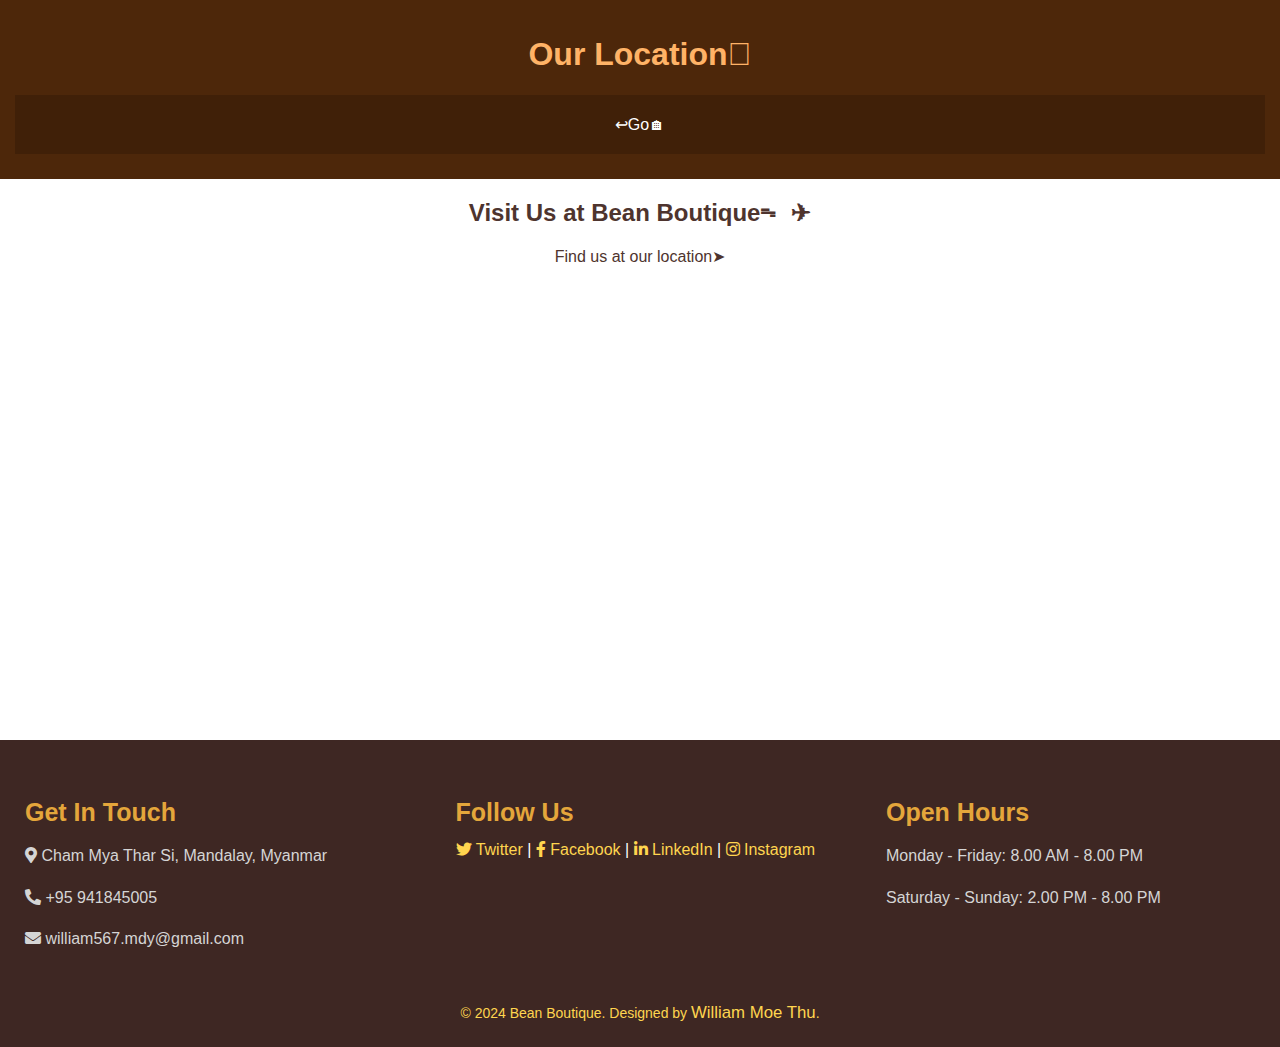
<file: map.html>
<!DOCTYPE html>
<html lang="en">
<head>
  <meta charset="UTF-8">
  <meta name="viewport" content="width=device-width, initial-scale=1.0">
  <title>Location Map - Bean Boutique</title>
  <link rel="stylesheet" href="https://cdnjs.cloudflare.com/ajax/libs/font-awesome/5.15.4/css/all.min.css">
  <style>
    body {
      margin: 0;
      font-family: Arial, sans-serif;
      background-size: cover;
      color: rgb(255, 179, 103);
    }

    /* Header */
    .header {
      background-color: #4d270a;
      padding: 15px;
      text-align: center;
    }

    /* Navbar Styling */
    .navbar {
      background-color: rgba(53, 26, 7, 0.51); /* Transparent background */
      padding: 10px 20px;
      overflow: hidden;
      margin-bottom: 10px;
    }

    .navbar a {
      color: white;
      text-decoration: none;
      padding: 10px 15px;
      display: inline-block;
      transition: transform 0.3s, outline-color 0.3s;
      outline: 2px solid transparent;
      border-radius: 50px;
    }

    .navbar a:hover {
      transform: scale(1.1);
      outline-color: #7d3e11;
    }

    /* Centered text styling */
    .centered-text {
      text-align: center;
      color: #4e342e; /* Coffee color */
      margin: 20px 0;
    }

    /* Footer Styles */
    .footer {
      background-color: #3e2723;
      color: white;
      padding: 10px;
    }
    
    .footer-content {
      display: flex;
      justify-content: space-between;
      padding: 15px;
    }
    
    .footer-section {
      width: 30%;
    }
    
    .footer-section h4 {
      color: #e4a63b;
      margin-bottom: 10px;
      font-size: 25px;
    }
    
    .footer-section p,
    .footer-section a {
      color: #d5d5d5;
      font-size: 16px;
      line-height: 1.6;
    }
    
    .footer-section a {
      color: #ffd54f;
      text-decoration: none;
      transition: color 0.3s;
    }
    
    .footer-section a:hover {
      color: #a75f2f;
    }
    
    .footer-bottom {
      text-align: center;
      margin-top: 20px;
      font-size: 14px;
      color: #ffd54f;
    }
    
    .footer-bottom a {
      color: #ffd54f;
      text-decoration: none;
      font-size: larger;
    }
    
    .footer-bottom a:hover {
      color: #a75f2f;
    }
    
    /* Responsive Design */
    @media (max-width: 768px) {
      .footer-content {
        flex-direction: column;
        align-items: center;
      }
      
      .footer-section {
        width: 100%;
        text-align: center;
        margin-bottom: 15px;
      }
    }
  </style>
</head>
<body>
  <!-- Header -->
  <header class="header">
    <h1 style="font-size: 2em;">Our Location𓎩</h1>
    <nav class="navbar">
      <a href="index.html">↩Go🏠︎</a>
    </nav>
  </header>

  <!-- Main Content -->
  <main>
    <div class="centered-text">
      <h2>Visit Us at Bean Boutiqueᯓ  ✈︎</h2>
      <p>Find us at our location➤</p>
    </div>
    <!-- Embed a Google Map iframe or custom map here -->
    <iframe
      src="https://www.google.com/maps/embed?pb=!1m18!1m12!1m3!1d3151.8354345091244!2d144.95373531550492!3d-37.816279742021254!2m3!1f0!2f0!3f0!3m2!1i1024!2i768!4f13.1!3m3!1m2!1s0x6ad65d43f6f77a29%3A0x3e7a279b7b1c0e7a!2sFederation%20Square%2C%20Melbourne%20VIC%203000%2C%20Australia!5e0!3m2!1sen!2sus!4v1618982516144!5m2!1sen!2sus"
      width="100%" height="450" style="border:0;" allowfullscreen="" loading="lazy"></iframe>
  </main>

  <!-- Footer -->
  <div class="footer">
    <div class="footer-content">
      <div class="footer-section left-align">
        <h4>Get In Touch</h4>
        <p><i class="fa fa-map-marker-alt"></i> Cham Mya Thar Si, Mandalay, Myanmar</p>
        <p><i class="fa fa-phone-alt"></i> +95 941845005</p>
        <p><i class="fa fa-envelope"></i> william567.mdy@gmail.com</p>
      </div>
      <div class="footer-section center-align">
        <h4>Follow Us</h4>
        <a href="#"><i class="fab fa-twitter"></i> Twitter</a> |
        <a href="#"><i class="fab fa-facebook-f"></i> Facebook</a> |
        <a href="#"><i class="fab fa-linkedin-in"></i> LinkedIn</a> |
        <a href="#"><i class="fab fa-instagram"></i> Instagram</a>
      </div>
      <div class="footer-section right-align">
        <h4>Open Hours</h4>
        <p>Monday - Friday: 8.00 AM - 8.00 PM</p>
        <p>Saturday - Sunday: 2.00 PM - 8.00 PM</p>
      </div>
    </div>
    <div class="footer-bottom">
      <p>&copy; 2024 Bean Boutique. Designed by <a href="#">William Moe Thu</a>.</p>
    </div>
  </div>

  <script src="https://cdnjs.cloudflare.com/ajax/libs/jquery/3.4.1/jquery.min.js"></script>
</body>
</html>
</file>
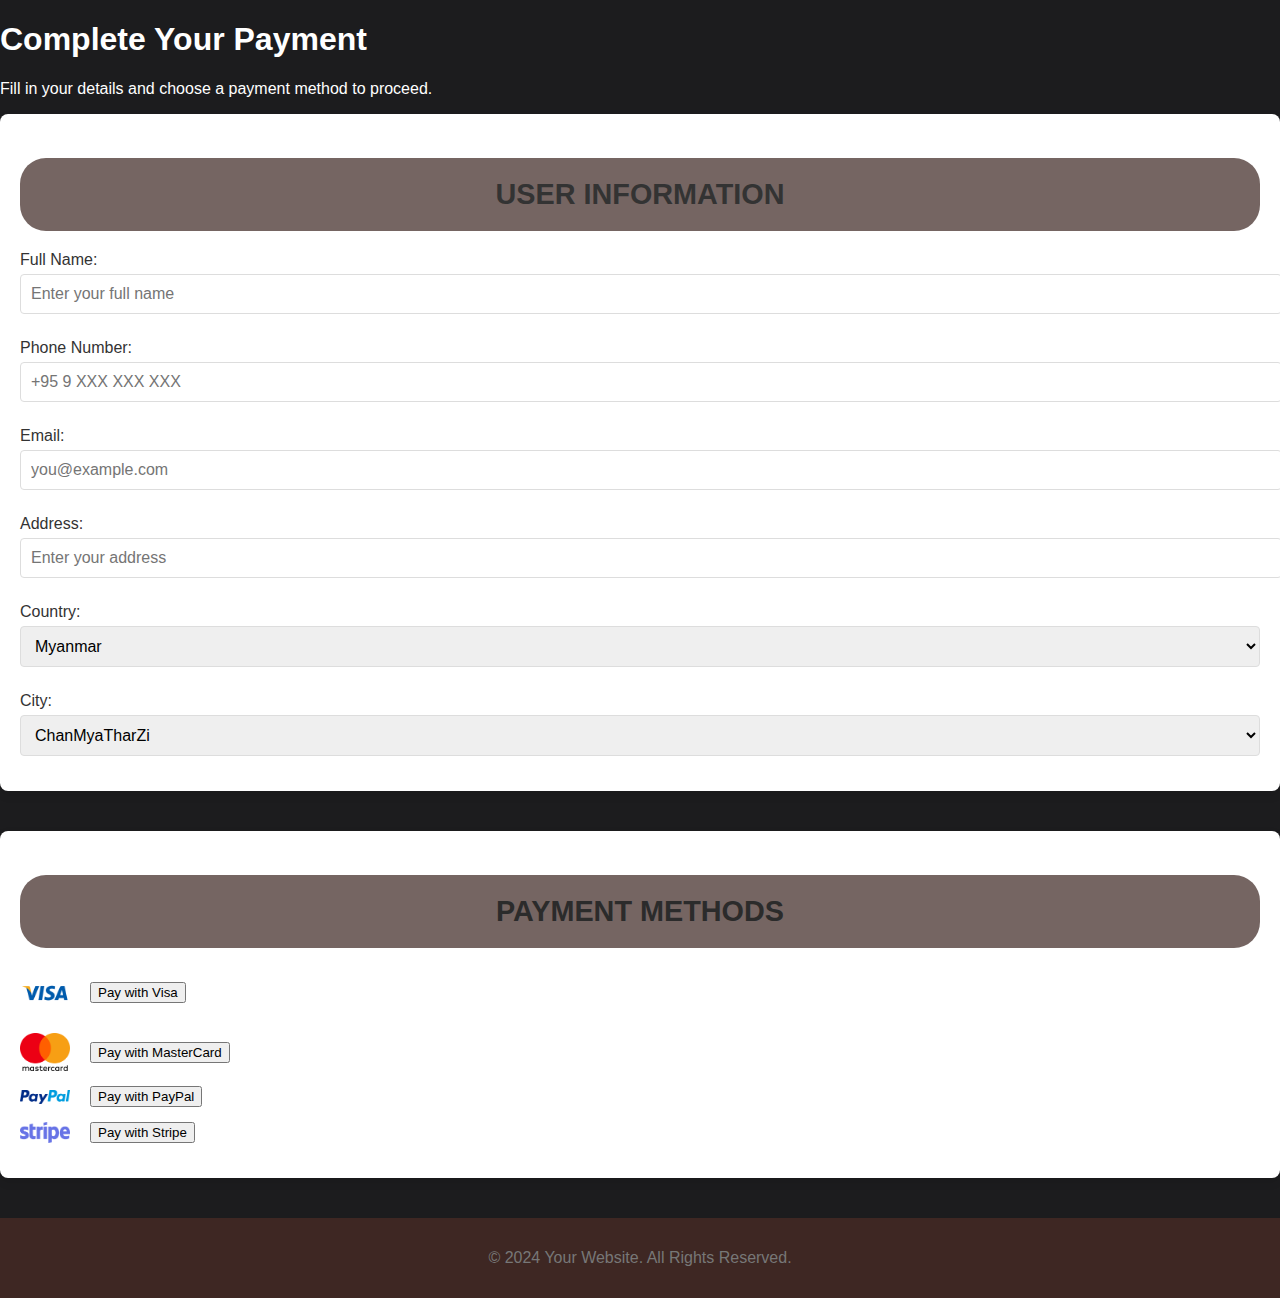
<file: process.html>
<!DOCTYPE html>
<html lang="en">
<head>
    <meta charset="UTF-8">
    <meta name="viewport" content="width=device-width, initial-scale=1.0">
    <title>Payment Process</title>
    <link rel="stylesheet" href="styles.css"> <!-- Link to your CSS -->
</head>
<body>
    <!-- Main Container -->
    <div class="container">
        <!-- Page Header -->
        <header class="page-header">
            <h1>Complete Your Payment</h1>
            <p>Fill in your details and choose a payment method to proceed.</p>
        </header>

        <!-- User Information Section -->
        <section class="user-info">
            <h2>User Information</h2>
            <form id="payment-form">
                <!-- Full Name -->
                <label for="fullname">Full Name:</label>
                <input type="text" id="fullname" name="fullname" placeholder="Enter your full name" required>

                <!-- Phone Number -->
                <label for="phone">Phone Number:</label>
                <input type="tel" id="phone" name="phone" placeholder="+95 9 XXX XXX XXX" required>

                <!-- Email -->
                <label for="email">Email:</label>
                <input type="email" id="email" name="email" placeholder="you@example.com" required>

                <!-- Address -->
                <label for="address">Address:</label>
                <input type="text" id="address" name="address" placeholder="Enter your address" required>

                <!-- Country -->
                <label for="country">Country:</label>
                <select id="country" name="country">
                    <option value="Myanmar" selected>Myanmar</option>
                </select>

                <!-- City -->
                <label for="city">City:</label>
                <select id="city" name="city" required>
                    <option value="ChanMyaTharZi">ChanMyaTharZi</option>
                    <option value="ChanAyeTharZan">ChanAyeTharZan</option>
                    <option value="PyinOoLwin">PyinOoLwin</option>
                    <option value="MahaAungMyay">MahaAungMyay</option>
                    <option value="Amarapura">Amarapura</option>
                </select>
            </form>
        </section>

        <!-- Payment Methods Section -->
        <section class="payment-methods">
            <h2>Payment Methods</h2>
            <div class="payment-option">
                <img src="visa.png" alt="Visa" class="payment-icon">
                <button class="payment-btn" data-method="Visa">Pay with Visa</button>
            </div>
            <div class="payment-option">
                <img src="mastercard.png" alt="MasterCard" class="payment-icon">
                <button class="payment-btn" data-method="MasterCard">Pay with MasterCard</button>
            </div>
            <div class="payment-option">
                <img src="paypa.png" alt="PayPal" class="payment-icon">
                <button class="payment-btn" data-method="PayPal">Pay with PayPal</button>
            </div>
            <div class="payment-option">
                <img src="stripe.png" alt="Stripe" class="payment-icon">
                <button class="payment-btn" data-method="Stripe">Pay with Stripe</button>
            </div>
        </section>

        <!-- Footer -->
        <footer class="footer">
            <p>&copy; 2024 Your Website. All Rights Reserved.</p>
        </footer>
    </div>

    <script>
        // JavaScript for handling payment selection
        document.querySelectorAll('.payment-btn').forEach(button => {
            button.addEventListener('click', () => {
                const paymentMethod = button.getAttribute('data-method');
                const fullName = document.getElementById('fullname').value;
                const phone = document.getElementById('phone').value;
                const email = document.getElementById('email').value;
                const address = document.getElementById('address').value;
                const city = document.getElementById('city').value;

                if (!fullName || !phone || !email || !address || !city) {
                    alert('Please complete the user information before proceeding.');
                    return;
                }

                alert(`You have selected ${paymentMethod}.\n\nDetails:\nName: ${fullName}\nPhone: ${phone}\nEmail: ${email}\nAddress: ${address}, ${city}`);
                // Logic to redirect to payment gateway can be added here
            });
        });
    </script>
</body>
</html>
</file>
<file: styles.css>
body {
    margin: 0;
    font-family: Arial, sans-serif;
    background-color: #1c1c1e; /* Updated to your color scheme */
    color: white;
}

.logo-container {
    display: flex;
    align-items: center;
    justify-content: center;
    gap: 10px; /* Adds space between the logo and text */
}

.logo-icon {
    width: 50px;  /* Adjust size as needed */
    height: 50px;
    object-fit: contain; /* Ensures the logo maintains its aspect ratio */
}

.header {
    background-color: #3e2723;;
    padding: 15px;
    text-align: center;
}

/* Hero Section with Slideshow Background */
.hero {
  height: 80vh;
  width: 100%;
  background-size: cover;
  background-position: center;
  display: flex;
  align-items: center;
  justify-content: center;
  text-align: center; 
  color: white;
  animation: fadeIn 2s;
  animation: changeBackground 9s infinite;
}

.hero-content {
  max-width: 80%;
  font-size: 24px;
}

@keyframes changeBackground {
  0% {
    background: linear-gradient(to right, rgba(81, 39, 25, 0.293), rgba(93, 36, 18, 0.342)),
      url('SF.jpg') no-repeat center center/cover;
  }
  33% {
    background: linear-gradient(to right, rgba(81, 39, 25, 0.293), rgba(93, 36, 18, 0.342)),
      url('SF1.jpg') no-repeat center center/cover;
  }
  66% {
    background: linear-gradient(to right, rgba(81, 39, 25, 0.293), rgba(93, 36, 18, 0.342)),
      url('SF2.jpg') no-repeat center center/cover;
  }
  100% {
    background: linear-gradient(to right, rgba(81, 39, 25, 0.293), rgba(93, 36, 18, 0.342)),
      url('SF3.jpg') no-repeat center center/cover;
  }
}

@keyframes fadeIn {
  0% {
    opacity: 0;
  }
  100% {
    opacity: 1;
  }
}

.hero2 {
  height: 80vh;
  background: 
    linear-gradient(to right, rgba(81, 39, 25, 0.293), rgba(93, 36, 18, 0.342)),
    url('coffee.jpg') no-repeat center center/cover;
  display: flex;
  align-items: center;
  justify-content: center;
  text-align: center;
  color: white;
  animation: fadeIn 2s;
}

@keyframes slideDown {
    from {
        transform: translateY(-50px);
        opacity: 0;
    }
    to {
        transform: translateY(0);
        opacity: 1;
    }
}

/* Catalogue Section */
.catalogue {
    display: grid;
    grid-template-columns: repeat(auto-fill, minmax(250px, 1fr));
    gap: 20px;
    padding: 20px;
    max-width: 1200px;
    margin: auto;
}

.item {
    background-color: white;
    border-radius: 10px;
    box-shadow: 0 4px 8px rgba(0, 0, 0, 0.1);
    overflow: hidden;
    text-align: center;
    transition: transform 0.3s ease;
}

.item:hover {
    transform: scale(1.05);
}

.item img {
    width: 100%;
    height: 200px;
    object-fit: cover;
}

.item h3 {
    margin: 10px 0;
    color: #3e2723;
}

.item p {
    margin-bottom: 10px;
    color: #666;
}

.input-group {
    max-width: 600px;
    margin: 0 auto;
}

/* Responsive Design */
@media (max-width: 600px) {
    .catalogue {
        grid-template-columns: 1fr;
    }
}

/* Fade In Animation */
@keyframes fadeIn {
    from {
        opacity: 0;
    }
    to {
        opacity: 1;
    }
}

/* Footer Styles */
.footer {
    background-color: #3e2723;
    text-align: center;
    padding: 15px;
    color: white;
}

.social-icons {
    margin-top: 10px;
}

.social-icons .icon {
    margin: 0 10px;
    color: white;
    font-size: 24px;
    transition: transform 0.3s, color 0.3s;
}

.social-icons .icon:hover {
    color: #ffcc00;
    transform: scale(1.2);
}

/* Align Icons */
.icon i {
    line-height: 1;
}

/* Navbar Style */
.navbar {
  background-color: #3017037f; /* Adjust as needed */
  padding: 10px 20px;
  padding-bottom: 15px;
  overflow: hidden; /* Ensures the navbar height remains stable */
  border-radius: 40px;
}

/* Links Styling */
.navbar a {
  color: white;
  text-decoration: none;
  padding: 10px 15px;
  display: inline-block;
  transition: transform 0.3s, outline-color 0.3s;
  outline: 2px solid transparent;
  border-radius: 40px;
}

.navbar a:hover {
  transform: scale(1.1);
  outline-color: #7d3e11;
}
  
  /* Search container on the right side */
  .search-container {
    display: inline-block;
    margin-left: 20px;
  }
  
  /* Input with 3D effect */
  #searchInput {
    width: 180px;
    padding: 10px;
    border: none;
    border-radius: 10px;
    font-size: 1em;
    box-shadow: 0 8px 15px rgba(0, 0, 0, 0.2);
    outline: none;
    transition: transform 0.4s ease-in-out, box-shadow 0.4s ease-in-out;
    background: linear-gradient(145deg, #ffffff, #e0e0e0);
    height: 10px;
  }
  
  #searchInput:focus {
    transform: rotateX(10deg) translateZ(15px);
    box-shadow: 0 12px 20px rgba(0, 0, 0, 0.25);
  }

    /* Trending Button Styling */
    .add-to-cart {
        background-color: #6b411d; /* Coffee-brown color */
        color: #fff;
        border: none;
        padding: 10px 20px;
        font-size: 1.1em;
        font-weight: bold;
        border-radius: 25px;
        cursor: pointer;
        transition: transform 0.3s ease, box-shadow 0.3s ease, background-color 0.3s ease;
        box-shadow: 0 8px 15px rgba(0, 0, 0, 0.2);
        position: relative;
        overflow: hidden;
        margin-bottom: 10px;
      }
    
      /* Highlight effect on hover */
      .add-to-cart:hover {
        background-color: #a45815;
        transform: translateY(-2px) scale(1.05);
        box-shadow: 0 12px 20px rgba(0, 0, 0, 0.25);
      }
    
      /* Shimmering Effect for Top Trending */
      .add-to-cart::before {
        content: 'Top Trending';
        position: absolute;
        top: -30%;
        left: -50%;
        width: 150%;
        height: 200%;
        background: linear-gradient(120deg, transparent, rgba(255, 255, 255, 0.3), transparent);
        transform: rotate(45deg);
        transition: 0.7s;
        opacity: 0;
      }
    
      .add-to-cart:hover::before {
        left: 120%;
        opacity: 1;
      }

      .drawer {
        position: fixed;
        right: 0;
        top: 0;
        bottom: 0;
        width: 350px;
        background-color: #3e2723e8; /* Coffee-inspired color */
        box-shadow: -5px 0 15px rgba(0, 0, 0, 0.3);
        transform: translateX(100%);
        transition: transform 0.3s ease;
        z-index: 1000;
        border-bottom-left-radius: 30px;
        border-top-left-radius: 30px;
        overflow-y: auto; /* Enable vertical scrolling */
        overflow-x: hidden; /* Prevent horizontal scrolling */
        scrollbar-width: thin; /* For modern browsers to use thin scrollbars */
      }
      
      .drawer__header {
        display: flex;
        justify-content: space-between;
        align-items: center;
        padding: 15px;
        background-color: #3e2723;; /* Use a dark coffee color for the header */
        color: #fff;
        font-size: small;
        border-top-left-radius: 30px;
      }
      
      .drawer__title {
        font-size: 1.5em;
        font-weight: bold;
      }
      
      .drawer__close-button {
        background: none;
        border: none;
        color: #fff;
        font-size: 1.5em;
        cursor: pointer;
        transition: color 0.3s ease, transform 0.3s ease;
      }
      
      .drawer__close-button:hover {
        color: #d48926; /* Change the text color on hover */
        transform: scale(1.2); /* Slightly enlarge the button */
      }
      
      .drawer__inner {
        padding: 15px;
        background-color: #31190ad2; /* Same dark color as header for consistency */
      }
      
      .drawer__item {
        display: flex;
        padding: 10px 0;
        border-bottom: 1px solid #c1bebe;
      }
      
      .drawer__item-image {
        width: 70px;
        height: 70px;
        margin-right: 10px;
      }
      
      .drawer__item-details {
        flex: 1;
      }
      
      .drawer__item-name {
        font-weight: bold;
        margin: 0;
      }
      
      .drawer__item-price {
        color: #bbb; /* Lighter color for price text */
      }
      
      .drawer__item-remove {
        background: none;
        border-color: #e84848;
        border-radius: 10px;
        color: #ff3f14;
        cursor: pointer;
        padding: 5px 10px; /* Optional: Add padding for better button appearance */
        transition: all 0.3s ease; /* Smooth transition effect */
      }
      
      .drawer__item-remove:hover {
        background-color: #ff3f14; /* Background color change on hover */
        color: white; /* Text color change on hover */
        border-color: #ff3f14; /* Border color change on hover */
      }
      
      
      .drawer__summary {
        padding-top: 10px;
        border-top: 1px solid #ddd;
        text-align: right;
        color: #fff; /* Make the summary text more visible */
      }
      
      .drawer__total-label {
        font-weight: bold;
      }
      
      .drawer__checkout-button {
        width: 75%;
        padding: 10px;
        margin-right: 30px;
        margin-bottom: 20px;
        background-color: #67370d; /* Coffee-brown button color */
        color: #fff;
        border: none;
        cursor: pointer;
        border-radius: 30px;
        transition: background-color 0.3s ease, transform 0.3s ease;
      }
      
      .drawer__checkout-button:hover {
        background-color: #b66e2f; /* Lighter hover color for the checkout button */
        transform: scale(1.05); /* Slightly enlarge the button on hover */
      }
      
      
      .drawer--is-open {
        transform: translateX(0); /* Show the drawer when open */
      }
      
      .drawer__empty-text {
        text-align: center;
        font-size: 1.2em;
        color: #888;
      }
      
      /* Adjust z-index when the drawer is open */
      .drawer--is-open ~ .catalogue {
        z-index: 1; /* Ensure it stays behind the drawer */
      }

      h2 {
        background-color: #3e2723b6; /* Coffee color */
        color: white;
        padding: 20px;
        text-align: center;
        font-size: 1.5em;
        margin-bottom: 30px;
        text-transform: uppercase;
        border-radius: 26px;
      }

      h5 {
        background-color: #3e2723d1; /* Coffee color */
        color: white;
        padding: 20px;
        text-align: center;
        font-size: 1.5em;
        margin: 30px auto;
        text-transform: uppercase;
        border-radius: 26px;
        width: 90%; /* Use relative width for better responsiveness */
        max-width: 1160px; /* Limit the maximum width */
        display: block;
        box-sizing: border-box; /* Include padding in width calculation */
      }

      h4 {
        background: linear-gradient(135deg, #4e342e, #6d4c41, #3e2723);
        color: rgb(255, 255, 255);
        padding: 20px;
        text-align: center;
        font-size: 1.5em;
        margin: 30px auto;
        text-transform: uppercase;
        border-radius: 35px;
        width: 90%; /* Use relative width for better responsiveness */
        max-width: 560px; /* Limit the maximum width */
        display: block;
        box-sizing: border-box; /* Include padding in width calculation */
        box-shadow: 0 4px 8px #251407; /* Example correction */
      }

      h7 {
        background: linear-gradient(135deg, #4e342e, #6d4c41, #3e2723);
        color: white;
        padding: 20px;
        text-align: center;
        font-size: 1.5em;
        margin: 30px auto;
        text-transform: uppercase;
        border-radius: 35px;
        width: 90%; /* Use relative width for better responsiveness */
        max-width: 560px; /* Limit the maximum width */
        display: block;
        box-sizing: border-box; /* Include padding in width calculation */
      }
      
      /* Media query for smaller screens */
      @media (max-width: 768px) {
        h5 {
          font-size: 1.2em; /* Slightly reduce font size for better readability */
          padding: 15px;
        }
      }
      
      @media (max-width: 480px) {
        h5 {
          font-size: 1em; /* Adjust font size for mobile screens */
          padding: 10px;
        }
      }
      
      

      .drawer__item-quantity {
        width: 50px; /* Adjust width as needed */
        padding: 5px; /* Adjust padding for smaller input box */
        font-size: 14px; /* Make font smaller */
        text-align: center; /* Center the number inside the input box */
      }
      
/* Top Seller Section */
.top-seller {
  padding: 20px;
  text-align: center;
  background-color: #ffffff;
}

.section-title {
  font-size: 1.8em;
  margin-bottom: 20px;
}

.top-seller-items {
  display: grid;
  grid-template-columns: repeat(auto-fit, minmax(200px, 1fr));
  gap: 20px;
  box-shadow: 0 4px 8px rgba(21, 12, 5, 0.5); /* Example correction */
}

.item {
  background-color: #fff;
  border-radius: 10px;
  box-shadow: 0 4px 8px rgba(58, 35, 8, 0.879);
  text-align: center;
  overflow: hidden;
  transition: transform 0.3s ease;
}

.item:hover {
  transform: scale(1.05);
}

.item img {
  width: 100%;
  height: 200px;
  object-fit: cover;
  border-bottom: 1px solid #ddd;
}

.item-name {
  margin: 15px 0;
  color: #3e2723;
  font-size: 1.2em;
}

.item-price {
  color: #666;
  margin-bottom: 10px;
}

.rating {
  font-size: 1em;
  color: #ffcc00;
}

.review-form {
  margin-top: 10px;
}

/* Buttons Section */
.buttons {
  margin-top: 10px;
  display: flex;
  justify-content: center;
  gap: 10px;
}

.check-button:hover,
.comment-button:hover {
  background-color: #5e3e33;
}

/* Comments Section */
.comments-section {
  margin-top: 15px;
  padding: 1px;
  background-color: #f9f9f9;
  border-radius: 5px;
  box-shadow: 0 2px 5px rgba(0, 0, 0, 0.1);
}

.preloaded-comments p {
  margin: 5px 0;
  color: #555;
  font-size: 0.9em;
}

.review-input {
  width: 80%;
  padding: 10px;
  margin-bottom: 10px;
  border: 1px solid #744000d4;
  border-radius: 50px;
}

@media (max-width: 600px) {
  .top-seller-items {
      grid-template-columns: 1fr;
  }
}

/* User Information Section */
.user-info {
  background-color: #fff;
  padding: 20px;
  border-radius: 8px;
  box-shadow: 0 4px 10px rgba(0, 0, 0, 0.1);
  margin-bottom: 40px;
}

.user-info h2 {
  font-size: 1.8em;
  color: #333;
  margin-bottom: 20px;
}

label {
  font-size: 1em;
  color: #333;
  margin: 10px 0 5px;
  display: block;
}

input, select {
  width: 100%;
  padding: 10px;
  margin-bottom: 15px;
  border: 1px solid #ddd;
  border-radius: 4px;
  font-size: 1em;
}

select {
  cursor: pointer;
}

input[type="tel"], input[type="email"], input[type="text"] {
  font-size: 1em;
}

/* Payment Methods Section */
.payment-methods {
  background-color: #fff;
  padding: 20px;
  border-radius: 8px;
  box-shadow: 0 4px 10px rgba(0, 0, 0, 0.1);
}

.payment-methods h2 {
  font-size: 1.8em;
  color: #2b2b2b;
  margin-bottom: 20px;
}

.payment-option {
  display: flex;
  align-items: center;
  justify-content: flex-start;
  margin-bottom: 15px;
}

.payment-option img {
  width: 50px;
  height: auto;
  margin-right: 20px;
}

/* Footer */
.footer {
  text-align: center;
  margin-top: 40px;
  font-size: 1em;
  color: #777;
}

/* Mobile Responsiveness */
@media (max-width: 768px) {
  .container {
      padding: 10px;
  }

  .user-info, .payment-methods {
      padding: 15px;
  }

  .payment-option {
      flex-direction: column;
      align-items: flex-start;
  }

  .payment-option img {
      margin-bottom: 10px;
  }

  .payment-btn {
      width: 100%;
  }
}

/* Register Section */
.register-section {
  text-align: center;
  margin: 80px 0;
  position: relative;
}

/* Animated Register Now Button */
.register-button {
  display: inline-block;
  padding: 15px 40px;
  background: linear-gradient(135deg, #4e342e, #6d4c41, #3e2723);
  color: white;
  font-size: 1.4em;
  text-transform: uppercase;
  text-decoration: none;
  letter-spacing: 2px;
  border-radius: 15px;
  box-shadow: 0 8px 15px rgba(0, 0, 0, 0.3);
  transition: all 0.4s ease;
  position: relative;
  overflow: hidden;
}

.register-button::before {
  content: "";
  position: absolute;
  top: 50%;
  left: 50%;
  width: 300%;
  height: 300%;
  background: rgba(255, 255, 255, 0.1);
  transform: translate(-50%, -50%) rotate(45deg);
  transition: all 0.5s ease;
  opacity: 0;
}

.register-button:hover::before {
  opacity: 1;
  width: 100%;
  height: 100%;
}

.register-button:hover {
  background: linear-gradient(135deg, #8d6e63, #6d4c41, #5d4037);
  box-shadow: 0 12px 25px rgba(0, 0, 0, 0.5);
  transform: translateY(-8px) scale(1.05);
}

.register-button:hover::after {
  opacity: 0.8;
}

.register-button::after {
  content: "";
  position: absolute;
  inset: 0;
  background: radial-gradient(circle, rgba(255, 255, 255, 0.1), rgba(255, 255, 255, 0));
  opacity: 0;
  transition: opacity 0.4s;
}

/* Popup Container */
.popup {
  position: fixed;
  top: 0;
  left: 0;
  width: 100%;
  height: 100%;
  background-color: rgba(0, 0, 0, 0.7);
  display: flex;
  justify-content: center;
  align-items: center;
  z-index: 1000;
  visibility: hidden;
  opacity: 0;
  transition: opacity 1s ease-in-out, visibility 1s ease-in-out;
}

/* Popup Slide-in Animation */
.popup-slide-in {
  animation: popup-slide-in 0.5s ease-out forwards;
}

@keyframes popup-slide-in {
  from {
    transform: translateY(-50px);
    opacity: 0;
  }
  to {
    transform: translateY(0);
    opacity: 1;
  }
}

/* Popup Content Styling */
.popup-content {
  background-color: #3e2723;
  padding: 20px;
  text-align: center;
  color: white;
  border-radius: 30px;
  box-shadow: 0 10px 20px rgba(0, 0, 0, 0.5);
}

/* Header Styling */
.popup-title {
  font-size: 1.2em;
  margin-bottom: 10px;
  text-transform: uppercase;
}

/* Text Description */
.popup-text {
  font-size: 1em;
  margin: 10px 0;
}
 
/* Got It Button */
.popup-button {
  background-color: #8d6e63;
  color: white;
  border: none;
  padding: 10px 20px;
  font-size: 0.9em;
  border-radius: 15px;
  cursor: pointer;
  margin-top: 15px;
  transition: background-color 0.3s ease;
}

.popup-button:hover {
  background-color: #6d4c41;
}

/* Customer Review Section */
.review-section {
  display: flex;
  flex-direction: column; /* Stack the reviews vertically */
  align-items: center; /* Center the reviews */
  padding: 30px;
  padding-right: 10px;
  text-align: center;
  background-color: #4e342e;
  border-radius: 10px;

}

/* Review Title (Centered and Responsive) */
.review-title {
  font-size: 1.5rem; /* Default size */
  text-align: center;
  text-shadow: 0 2px 5px rgba(0, 0, 0, 0.834);
  color: white;
  width: 100%;
  margin-bottom: 20px;
  transform-origin: center;
  perspective: 1000px;
  display: inline-block;
}

/* Review Cards Section */
.review-card {
  background-color: #6d4c41;
  padding: 20px;
  margin: 15px;
  max-width: 100%;
  border-radius: 8px;
  box-shadow: 0 4px 8px rgba(0, 0, 0, 0.742);
  color: white;
  animation: slideIn 1s ease;
  display: flex;
  align-items: center;
  gap: 15px;
}

.review-card p {
  margin: 0;
}

.profile-pic {
  width: 60px;
  height: 60px;
  border-radius: 50%;
  object-fit: cover;
}

/* Animation for the review card */
@keyframes slideIn {
  from { transform: translateY(20px); opacity: 0; }
  to { transform: translateY(0); opacity: 1; }
}

/* Responsive Adjustments */
@media (max-width: 768px) {
  .review-section {
    padding: 20px;
  }

  .review-title {
    font-size: 1.25rem; /* Slightly smaller font size on smaller screens */
  }

  .review-card {
    width: 90%; /* Adjust card width for smaller screens */
    margin: 10px 0;
  } 
}

.footer-content {
  display: flex;
  justify-content: space-between;
  padding: 15px;
}

.footer-section {
  width: 30%;
}

.footer-section h4 {
  padding-top: 15px;
  color: #e4a63b;
  margin-bottom: 10px;
  font-size: 25px;
}

.footer-section p,
.footer-section a {
  color: #d5d5d5;
  font-size: 16px;
  line-height: 1.6;
}

.footer-section a {
  color: #ffd54f;
  text-decoration: none;
  transition: color 0.3s;
}

.footer-section a:hover {
  color: #a75f2f;
}

.footer-bottom {
  text-align: center;
  margin-top: 20px;
  font-size: 14px;
  color: #ffd54f;
}

.footer-bottom a {
  color: #ffd54f;
  text-decoration: none;
  font-size: larger;
} 

.footer-bottom a:hover {
  color: #a75f2f;
}

/* Alignment Styles */
.left-align {
  text-align: left;
}

.center-align {
  text-align: center;
}

.right-align {
  text-align: right;
}

.subscribe-btn {
  background: linear-gradient(135deg, #4e342e, #6d4c41, #3e2723);
  color: white;
  padding: 12px 25px;
  font-size: 1.1em;
  font-family: 'Arial', sans-serif;
  border: none;
  border-radius: 20px;
  cursor: pointer;
  transition: all 0.3s ease-in-out;
}

.subscribe-btn:hover {
  background: linear-gradient(135deg, #8d6e63, #6d4c41, #5d4037);
  box-shadow: 0 15px 30px rgba(0, 0, 0, 0.5);
  transform: translateY(-1px) scale(1.03);
}

.hidden {
  display: none;
}

#confirmation-message {
  margin-top: 15px;
  color: #ffeecc;
  font-size: 1.1em;
  font-weight: bold;
  text-shadow: 1px 1px 3px rgba(0, 0, 0, 0.4);
}

.tutorials {
  background-color: #3e2723;
  padding: 40px 20px;
  color: #fff;
  text-align: center;
  border-radius: 10px;
  box-shadow: 0 8px 15px rgba(0, 0, 0, 0.5);
}

.tutorials h2 {
  text-align: center;
  font-size: 2em;
  color: #ffcc80;
  margin-bottom: 30px;
  text-shadow: 2px 2px 5px rgba(0, 0, 0, 0.3);
  letter-spacing: 2px;
}

.video-container {
  display: flex;
  flex-wrap: wrap;
  justify-content: space-evenly;
  gap: 25px;
}

.video {
  width: 100%;
  max-width: 350px;
  background-color: #5d4037;
  border-radius: 8px;
  padding: 15px;
  text-align: center;
  box-shadow: 0 6px 10px rgba(0, 0, 0, 0.4);
  transition: transform 0.3s ease-in-out;
}

.video:hover {
  transform: scale(1.05);
}

.video iframe {
  width: 100%;
  height: 200px;
  border: none;
  border-radius: 5px;
}

.video p {
  margin-top: 10px;
  color: #ffe0b2;
  font-weight: bold;
  font-size: 1.1em;
}
</file>
